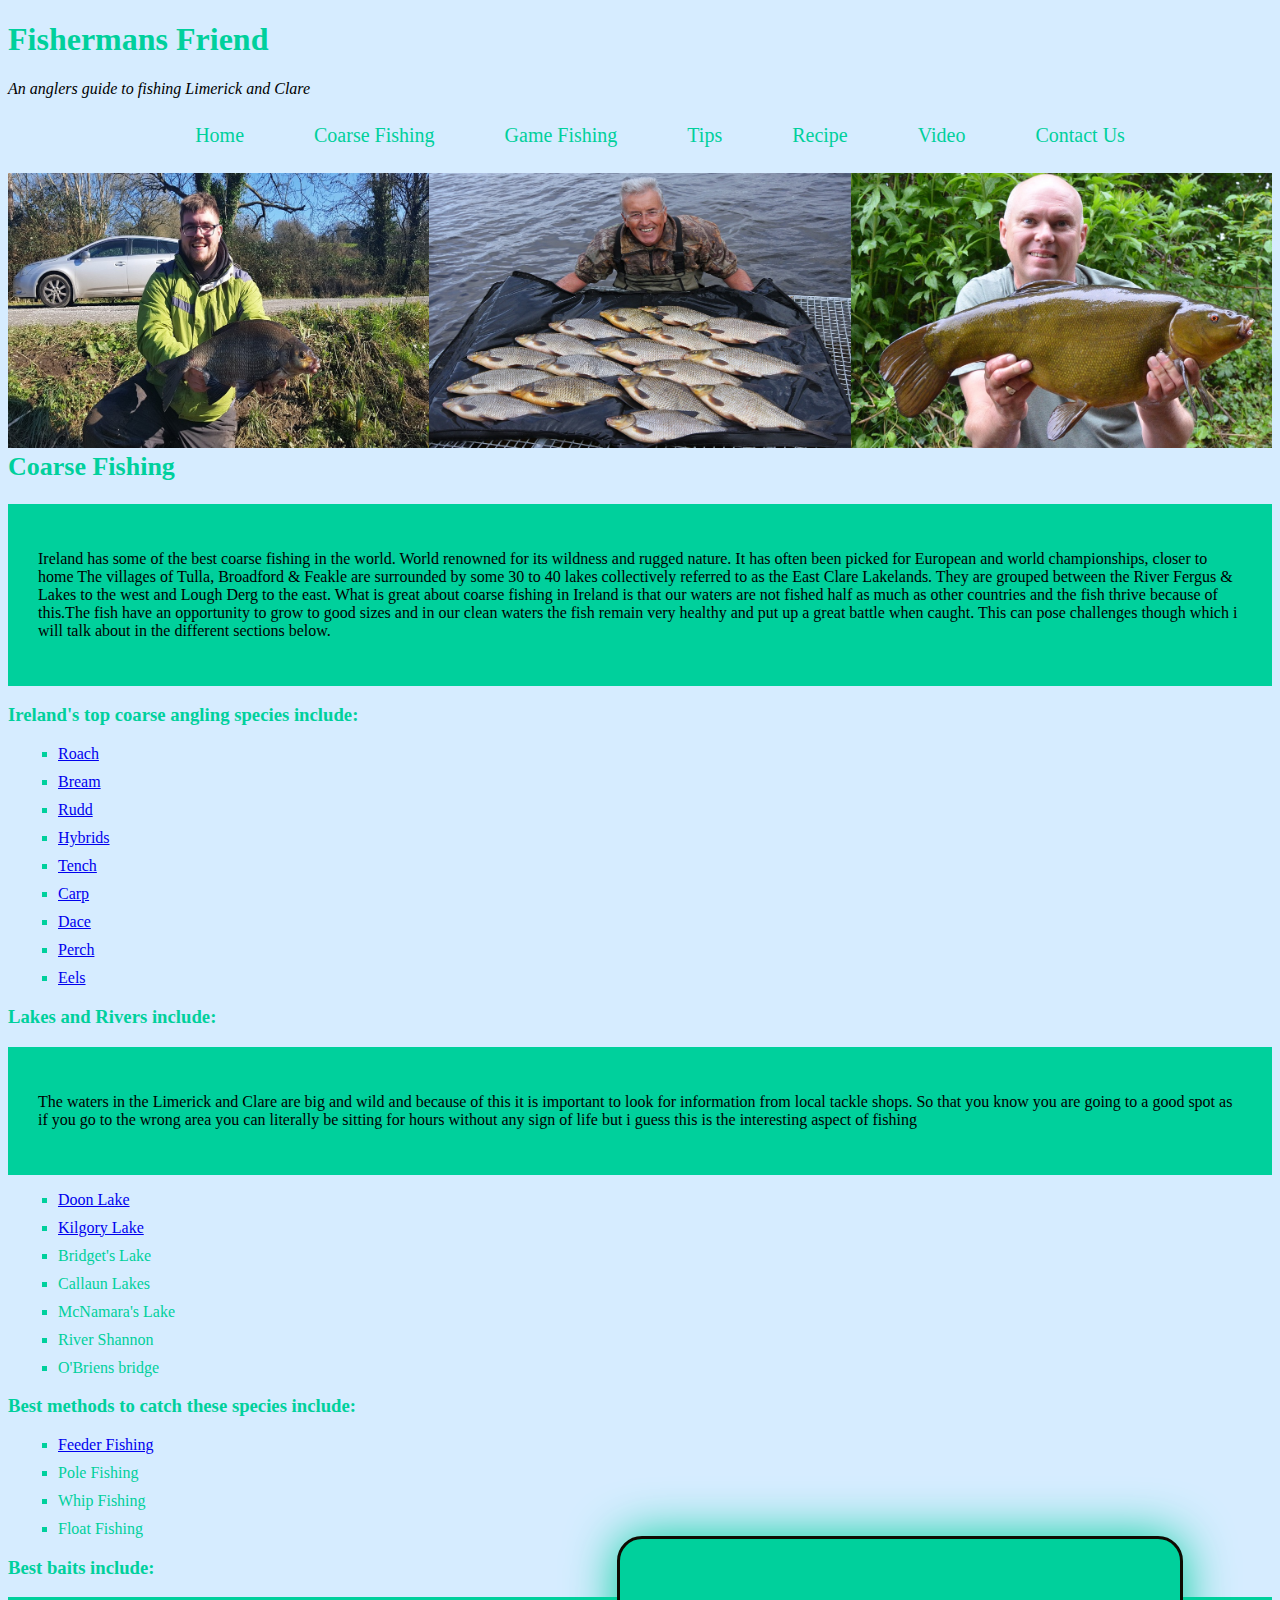
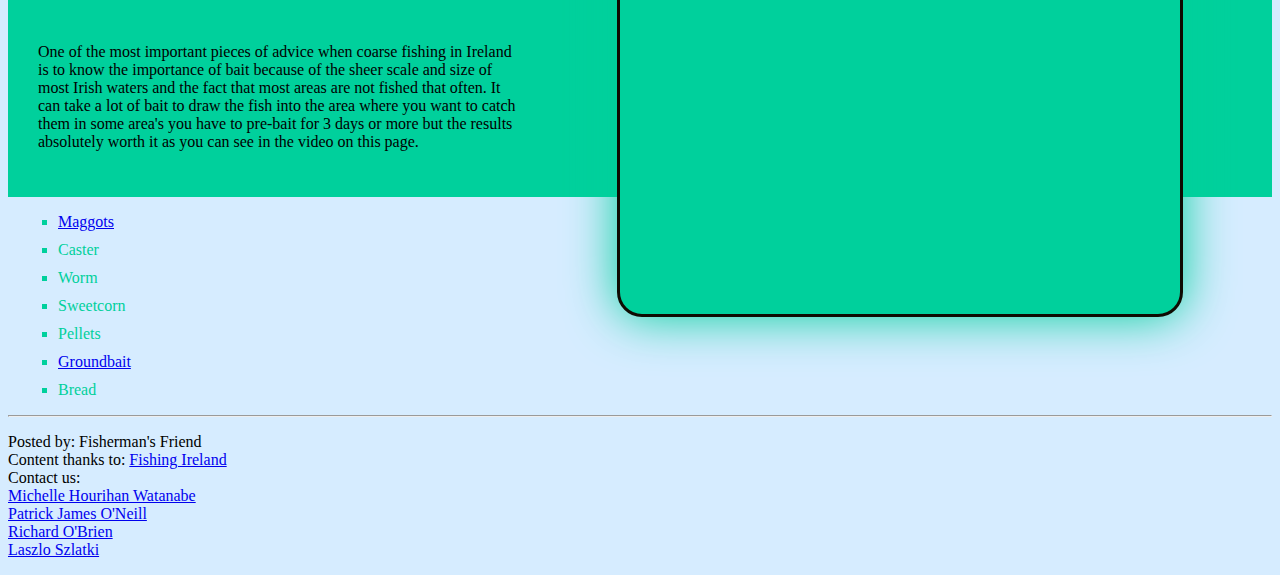
<file: FishermansFriend/HtmlFinal/CoarseFishing.html>
<!DOCTYPE html>
<html>
<title>Coarse Fishing</title>
<head>
	<link rel="stylesheet" href="styles/layout1.css">
</head>
<body>

	<h1 class="style1">Fishermans Friend</h1>
		<p><em>An anglers guide to fishing Limerick and Clare</em></p>

			<ul class="nav">
				<li><a href="index.html">Home</a> 
				<li><a href="CoarseFishing.html">Coarse Fishing</a>
				<li><a href="GameFishing.html">Game Fishing</a>
				<li><a href="Tips.html">Tips</a>
				<li><a href="Recipe.html">Recipe</a>
				<li><a href="videos.html">Video</a>
				<li><a href="contact.html">Contact Us</a>
			</ul>

			<div class="column">
			  <img src="Images/paddy.jpg" alt="Bream" style="width:100%">
			</div>
			<div class="column">
			  <img src="Images/hybrid.jpg" alt="Hybrid" style="width:100%">
			</div>
			<div class="column">
			  <img src="Images/tench.jpg" alt="Tench" style="width:100%">
			</div>
	



		<h2 class="style2">Coarse Fishing</h2>

			 <div class="style">
				<p>
				   Ireland has some of the best coarse fishing in the world. World renowned for its wildness and rugged nature. It has often been picked for European and world championships, 
				   closer to home The villages of Tulla, Broadford & Feakle are surrounded by some 30 to 40 lakes collectively referred to as the East Clare Lakelands. 
				   They are grouped between the River Fergus & Lakes to the west and Lough Derg to the east. 
				   What is great about coarse fishing in Ireland is that our waters are not fished half as much as other countries and the fish thrive because of this.The fish have an opportunity
				   to grow to good sizes and in our clean waters the fish remain very healthy and put up a great battle when caught. This can pose challenges though which i will talk about in the different sections below.
				</p>
			 </div>

			<h3>Ireland's top coarse angling species include:</h3>
				<ul>
					  <li><a href="https://fishinginireland.info/coarse/roach/"target="_blank">Roach</a></li>
					  <li><a href="https://fishinginireland.info/coarse/bream/"target="_blank">Bream</a></li>
					  <li><a href="https://fishinginireland.info/coarse/rudd/"target="_blank">Rudd</a></li>
					  <li><a href="https://fishinginireland.info/coarse/hybrid/"target="_blank">Hybrids</a></li>
					  <li><a href="https://fishinginireland.info/coarse/tench/"target="_blank">Tench</a></li>
					  <li><a href="https://fishinginireland.info/coarse/carp/"target="_blank">Carp</a></li>
					  <li><a href="https://fishinginireland.info/coarse/dace/"target="_blank">Dace</a></li>
					  <li><a href="https://fishinginireland.info/coarse/perch/"target="_blank">Perch</a></li>
					  <li><a href="https://fishinginireland.info/coarse/eel/"target="_blank">Eels</a></li>


				</ul>
				
			<h3>Lakes and Rivers include:</h3>
				<div class="style">
					<p>The waters in the Limerick and Clare are big and wild and because of this it is important to look for information from local tackle shops. 
					   So that you know you are going to a good spot as if you go to the wrong area you can literally be sitting for hours without any sign of life but i guess this is the interesting aspect of fishing
					</p>
				</div>
				
				<ul>
					<li><a href="https://www.google.com/maps/dir//Doon+Lough,+Co.+Clare/@52.8205028,-8.6706548,15z/data=!4m8!4m7!1m0!1m5!1m1!1s0x485b64218e9b3027:0x2dd5c2b929b9ba7a!2m2!1d-8.6639804!2d52.8198378"target="_blank">Doon Lake</a></li>
					<li><a href="https://www.google.com/maps/dir//Kilgory+Lough,+Loughborough,+County+Clare/@52.8517498,-8.7525393,12z/data=!4m8!4m7!1m0!1m5!1m1!1s0x485b645a05b9cdd3:0xc40d043431901fbb!2m2!1d-8.6825!2d52.8516667"target="_blank">Kilgory Lake</a></li>
					<li>Bridget's Lake</li>
					<li>Callaun Lakes</li>
					<li>McNamara's Lake</li>
					<li>River Shannon</li>
					<li>O'Briens bridge</li>
				</ul>

			<h3>Best methods to catch these species include:</h3>

				<div class="vid";>
					<iframe width="560" height="315" 
							src="https://www.youtube.com/embed/_T_Rf4vBgNU" frameborder="0" allow="accelerometer; autoplay; encrypted-media; gyroscope; picture-in-picture" allowfullscreen>
					</iframe>
				</div>

				<ul>
					<li><a href="https://www.youtube.com/watch?v=zsJ3dG8f8yE"target="_blank">Feeder Fishing</a></li>
					<li>Pole Fishing</li>
					<li>Whip Fishing</li>
					<li>Float Fishing</li>

				</ul>

			<h3>Best baits include:</h3>
				<div class="style">
					<p>
						One of the most important pieces of advice when coarse fishing in Ireland is to know the importance of bait because of the sheer scale and size of most Irish waters and the fact
						that most areas are not fished that often. 
						It can take a lot of bait to draw the fish into the area where you want to catch them in some area's you have to pre-bait for 3 days or more but the results absolutely worth it as 
						you can see in the video on this page. 
					</p>
				</div>



				<ul>
					<li><a href="http://www.irishbaitandtackle.com/maggots-casters/"target="_blank">Maggots</a></li>
					<li>Caster</li>
					<li>Worm</li>
					<li>Sweetcorn</li>
					<li>Pellets</li>
					<li><a href="https://www.youtube.com/watch?v=iALktlu69F0&feature=emb_title"target="_blank">Groundbait</a></li>
					<li>Bread</li>
				  
				 
				</ul>
 <hr>
	<footer>
		  <p>
			Posted by: Fisherman's Friend<br>
			Content thanks to: <a href="https://fishinginireland.info/coarse/cspecies/">Fishing Ireland</a><br>
			Contact us: <br>
				<a href="mailto:12174521@studentmail.ul.ie">Michelle Hourihan Watanabe</a><br>
				<a href="mailto:19225539@studentmail.ul.ie">Patrick James O'Neill </a><br>
				<a href="mailto:19212941@studentmail.ul.ie">  Richard O'Brien </a><br>
				<a href="mailto:18169902@studentmail.ul.ie">  Laszlo Szlatki</a><br>
		  </p>
	</footer>

</body>
</html>
</file>
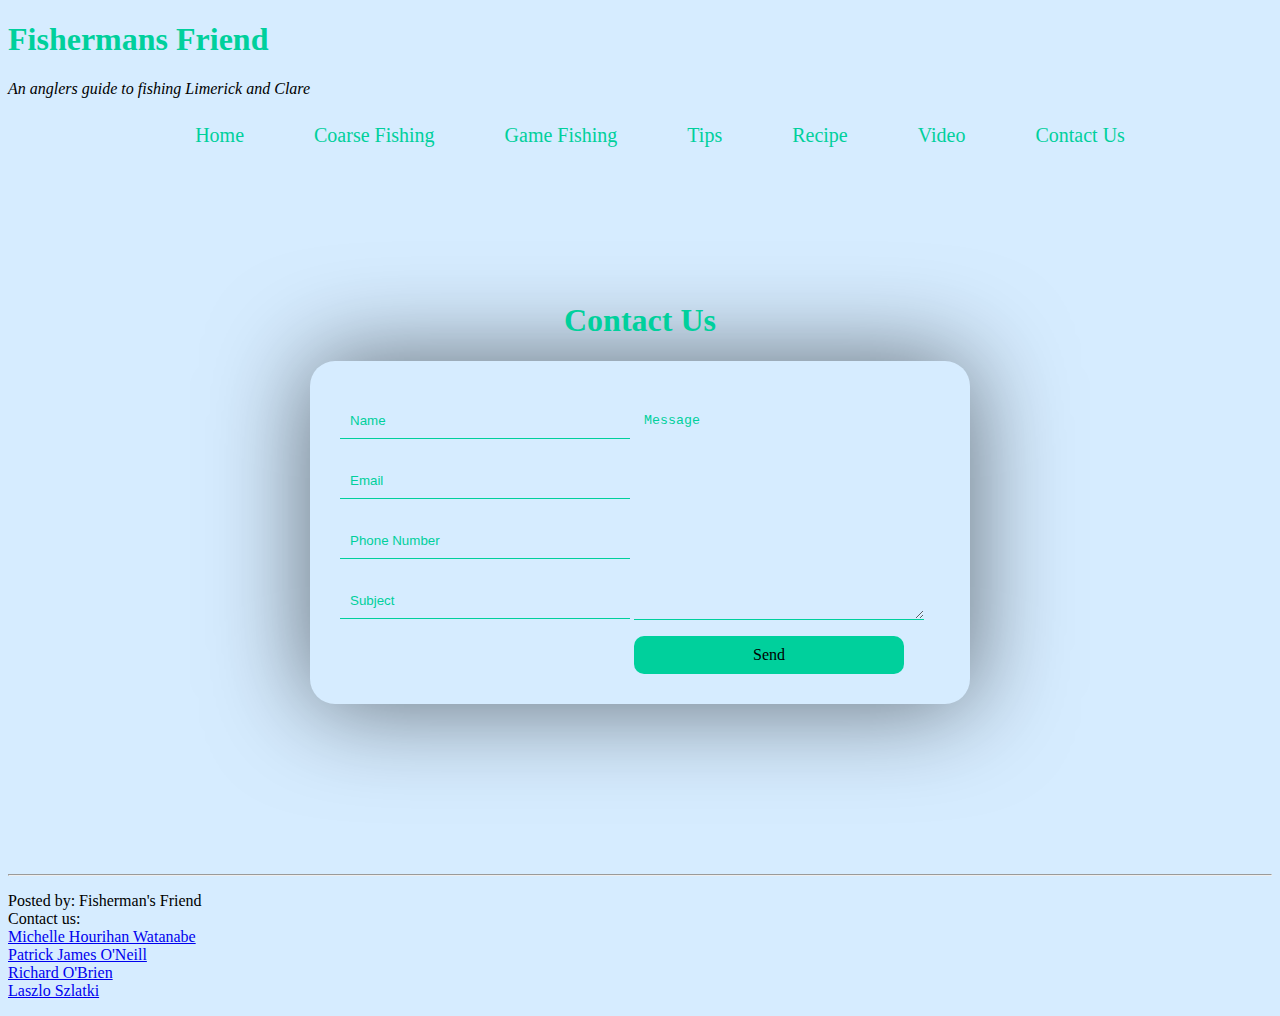
<file: FishermansFriend/HtmlFinal/contact.html>
<!DOCTYPE HTML>
<html lang="en">      
<head>
<meta charset="utf-8">
<title> Contact US </title>
	<link rel="stylesheet" type="text/css" href="styles/layout1.css">
</head>
<body>
	<h1 class="style1">Fishermans Friend</h1>
		<p><em>An anglers guide to fishing Limerick and Clare</em></p>  

			<ul class="nav">
				<li><a href="index.html">Home</a> 
				<li><a href="CoarseFishing.html">Coarse Fishing</a>
				<li><a href="GameFishing.html">Game Fishing</a>
				<li><a href="Tips.html">Tips</a>
				<li><a href="Recipe.html">Recipe</a>
				<li><a href="videos.html">Video</a>
				<li><a href="contact.html">Contact Us</a>
			</ul>
<br>
<br>
<br>
<br>
<br>
<br>
	<h1 class="contact"> Contact Us</h1>

		<div class="wrapp">
			<div class="contus-form">
				<div class="inputs">
					<input type="text" class="input" placeholder="Name">
					<input type="text" class="input" placeholder="Email">
					<input type="text" class="input" placeholder="Phone Number">
					<input type="text" class="input" placeholder="Subject">
				</div>
					<div class="msg">
							<textarea placeholder="Message"  ></textarea>
						<div class="btn">Send</div>
					</div>
			</div>
	</div>
		<br>
		 <br>
		 <br>
		 <br>
		 <br>
		 <br>
		 <br>
		 <br>
		 <br>
<hr>
	<footer>
	  <p>Posted by: Fisherman's Friend<br>
			Contact us: <br>
			<a href="mailto:12174521@studentmail.ul.ie">Michelle Hourihan Watanabe</a><br>
			<a href="mailto:19225539@studentmail.ul.ie">Patrick James O'Neill </a><br>
			<a href="mailto:19212941@studentmail.ul.ie">  Richard O'Brien </a><br>
			<a href="mailto:18169902@studentmail.ul.ie">  Laszlo Szlatki</a><br>
	  </p>
	</footer>
	
</body>
        
</html>
</file>
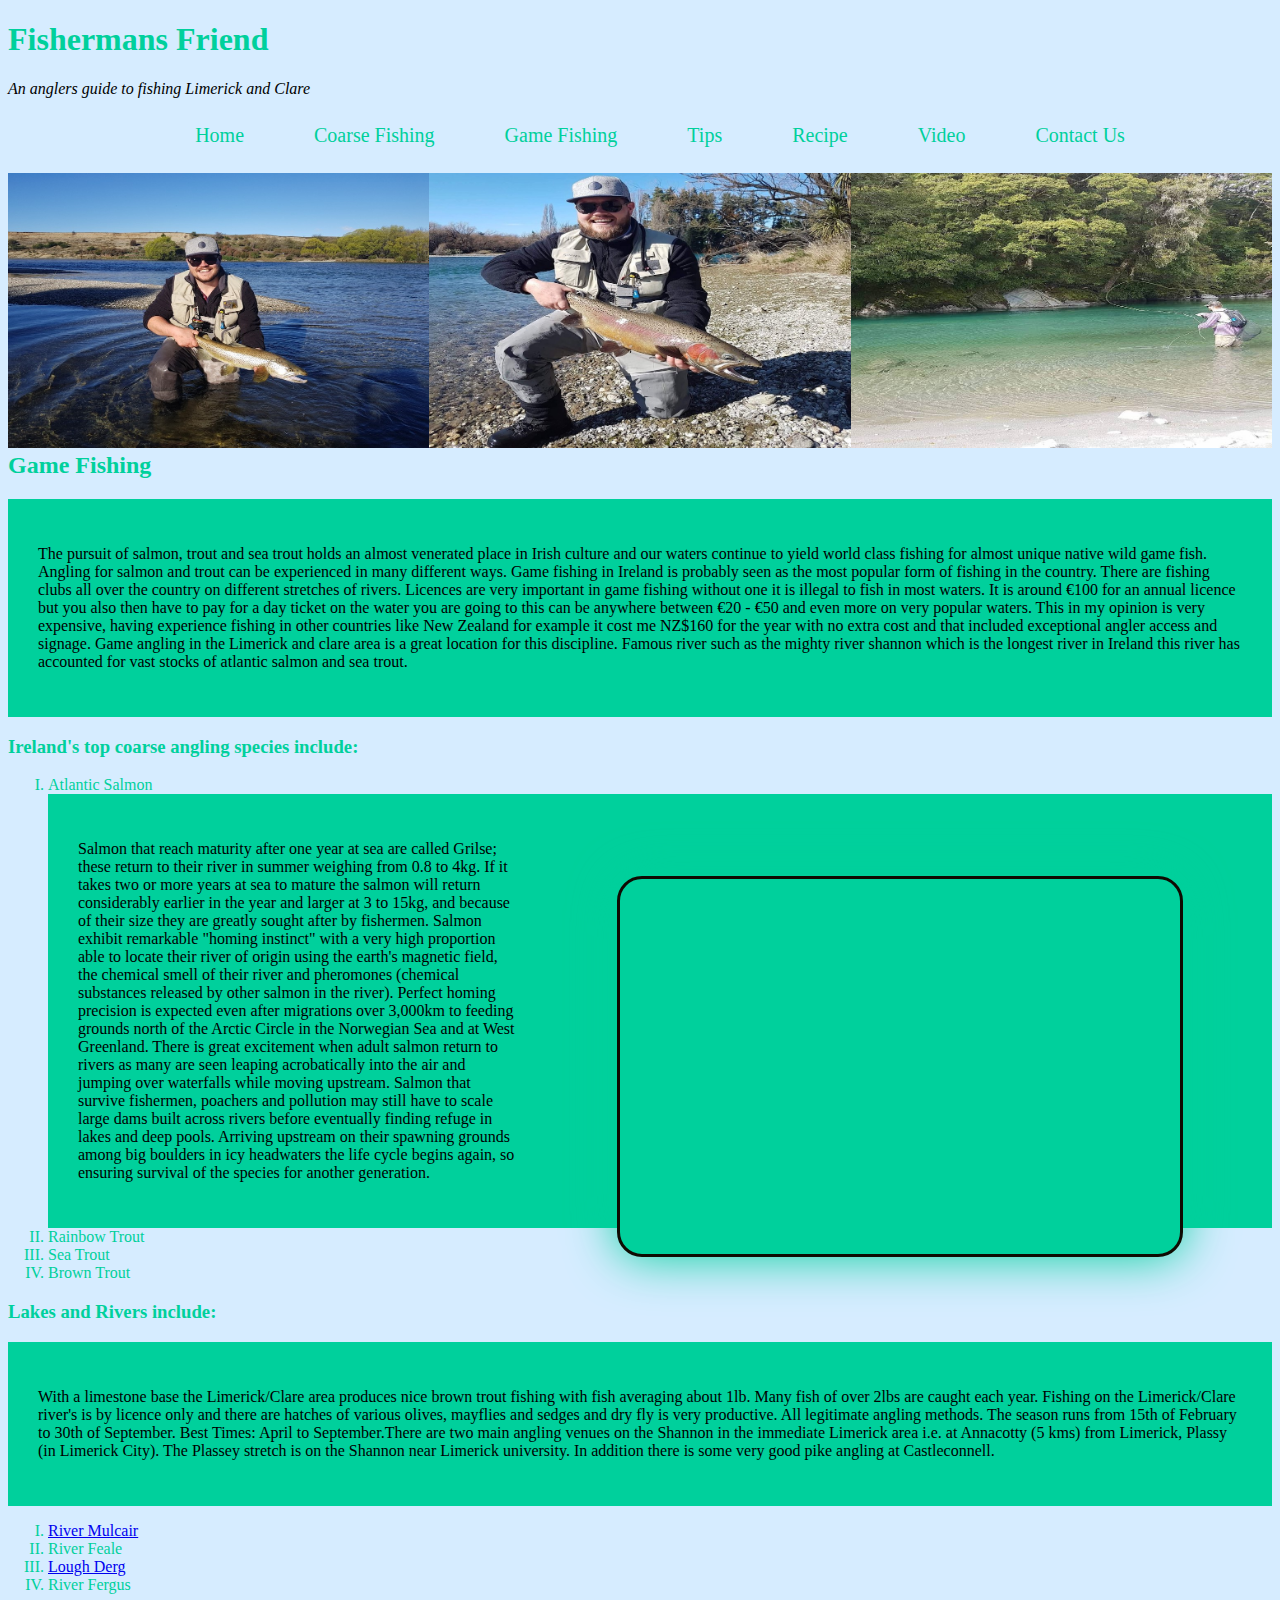
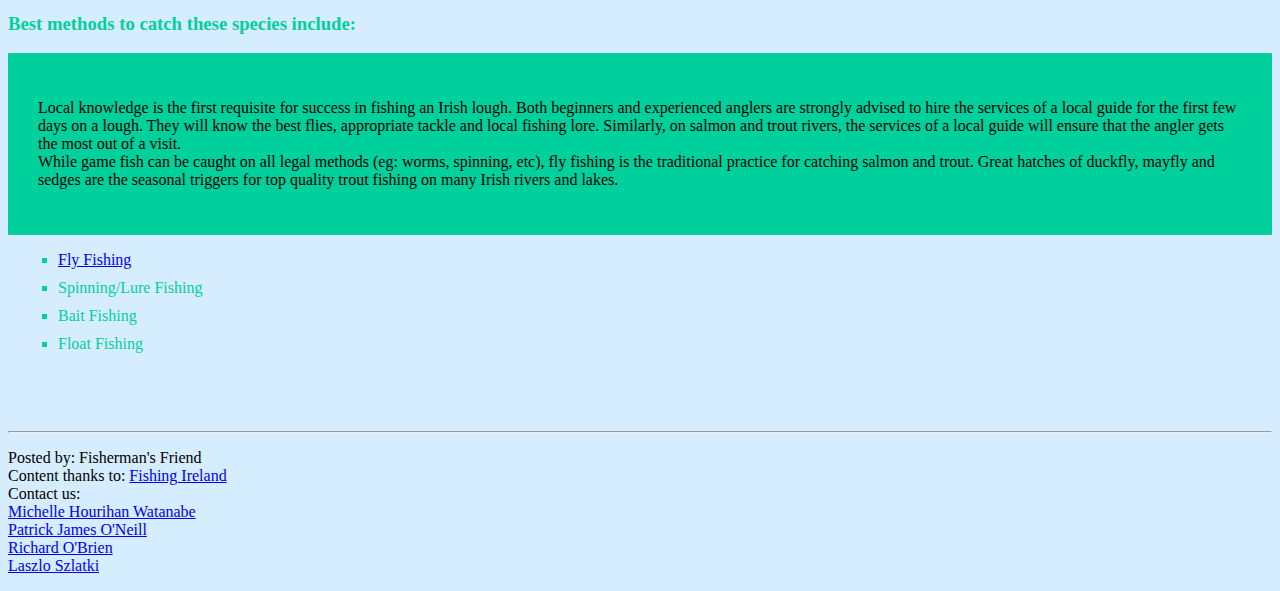
<file: FishermansFriend/HtmlFinal/GameFishing.html>
<!DOCTYPE html>
<html>
<title>Game Fishing</title>
<head>
	<link rel="stylesheet" href="styles/layout1.css">
</head>
<body>
	<h1>Fishermans Friend</h1>
		<p><em>An anglers guide to fishing Limerick and Clare</em></p>

		<ul class="nav">
			<li><a href="index.html">Home</a> 
			<li><a href="CoarseFishing.html">Coarse Fishing</a>
			<li><a href="GameFishing.html">Game Fishing</a>
			<li><a href="Tips.html">Tips</a>
			<li><a href="Recipe.html">Recipe</a>
			<li><a href="videos.html">Video</a>
			<li><a href="contact.html">Contact Us</a>
		</ul>

		<div class="column">
			  <img src="Images/brown.jpg" alt="Brown" style="width:100%">
		</div>
		<div class="column">
			  <img src="Images/bow.jpg" alt="Rainbow" style="width:100%">
		</div>
		<div class="column">
			  <img src="Images/cast.jpg" alt="Cast" style="width:100%">
		</div>
	

		<h2>Game Fishing</h2>

			<div class="style">
				<p>
					The pursuit of salmon, trout and sea trout holds an almost venerated place in Irish culture and our waters continue to yield world class fishing for almost unique native wild game fish.
					Angling for salmon and trout can be experienced in many different ways. Game fishing in Ireland is probably seen as the most popular form of fishing in the country. There are fishing clubs 
					all over the country on different stretches of rivers. Licences are very important in game fishing without one it is illegal to fish in most waters. It is around €100 for an annual licence 
					but you also then have to pay for a day ticket on the water you are going to this can be anywhere between €20 - €50 and even more on very popular waters. This in my opinion is very expensive, 
					having experience fishing in other countries like New Zealand for example it cost me NZ$160 for the year with no extra cost and that included exceptional angler access and signage. 
					Game angling in the Limerick and clare area is a great location for this discipline. Famous river such as the mighty river shannon which is the longest river in Ireland this river has accounted 
					for vast stocks of atlantic salmon and sea trout. 
				</p>
			</div>

			<h3>Ireland's top coarse angling species include:</h3>
				
				<div class="vid";>
					<iframe width="560" height="315" src="https://www.youtube.com/embed/Iriw9eX7VLI" frameborder="0" allow="accelerometer; autoplay; encrypted-media; gyroscope; picture-in-picture" allowfullscreen></iframe>
				</div>
				<ol>
					<li>Atlantic Salmon</li>
						<div class="para">
							<p> 
							    Salmon that reach maturity after one year at sea are called Grilse; these return to their river in summer weighing from 0.8 to 4kg. 
								If it takes two or more years at sea to mature the salmon will return considerably earlier in the year and larger at 3 to 15kg, and because of their size they are greatly sought after by fishermen. 
								Salmon exhibit remarkable "homing instinct" with a very high proportion able to locate their river of origin using the earth's magnetic field, 
								the chemical smell of their river and pheromones (chemical substances released by other salmon in the river). Perfect homing precision is expected even after migrations over 3,000km
								to feeding grounds north of the Arctic Circle in the Norwegian Sea and at West Greenland. There is great excitement when adult salmon return to rivers as many are seen leaping acrobatically
								into the air and jumping over waterfalls while moving upstream. Salmon that survive fishermen, poachers and pollution may still have to scale large dams built across rivers before eventually
								finding refuge in lakes and deep pools. Arriving upstream on their spawning grounds among big boulders in icy headwaters the life cycle begins again, so ensuring survival of the species for another generation.
							</p>
						</div>
					<li>Rainbow Trout</li>
					<li>Sea Trout</li>
					<li>Brown Trout</li>
				</ol>



			<h3>Lakes and Rivers include:</h3>
				<div class="style">
					<p>
					   With a limestone base the Limerick/Clare area produces nice brown trout fishing with fish averaging about 1lb. 
					   Many fish of over 2lbs are caught each year. Fishing on the Limerick/Clare river's is by licence only and there are hatches of various olives, 
					   mayflies and sedges and dry fly is very productive. All legitimate angling methods. The season runs from 15th of February to 30th of September. 
					   Best Times: April to September.There are two main angling venues on the Shannon in the immediate Limerick area i.e. at Annacotty (5 kms) from Limerick, Plassy (in Limerick City).  
					   The Plassey stretch is on the Shannon near Limerick university. In addition there is some very good pike angling at Castleconnell.
					</p>
				</div>
				<ol>
					<li><a href="https://www.google.com/maps/dir//Mulkear+River,+County+Limerick/@52.652566,-8.5868877,12z/data=!4m8!4m7!1m0!1m5!1m1!1s0x485b5eef3ead74a3:0xc2ba428d4fe245f1!2m2!1d-8.5168484!2d52.6524825">River Mulcair</a></li>
					<li>River Feale</li>
					<li><a href="https://www.google.com/maps/dir//Lough+Derg/@52.931941,-8.3963213,12z/data=!4m8!4m7!1m0!1m5!1m1!1s0x485c9ab201c315e9:0xd9fd072513a1d640!2m2!1d-8.326282!2d52.9318581">Lough Derg</a></li>
					<li>River Fergus</li>
				</ol>


			<h3>Best methods to catch these species include:</h3>
				<div class="style">
					<p>
						Local knowledge is the first requisite for success in fishing an Irish lough. Both beginners and experienced anglers are strongly advised to hire the services
						of a local guide for the first few days on a lough. They will know the best flies, appropriate tackle and local fishing lore. Similarly, on salmon and trout rivers, 
						the services of a local guide will ensure that the angler gets the most out of a visit.<br>
						While game fish can be caught on all legal methods (eg: worms, spinning, etc), fly fishing is the traditional practice for catching salmon and trout. 
						Great hatches of duckfly, mayfly and sedges are the seasonal triggers for top quality trout fishing on many Irish rivers and lakes.
					</p>
				</div>

				<ul>
				  <li><a href="https://www.youtube.com/watch?v=E8KNb2O_fQw">Fly Fishing</a></li>
				  <li>Spinning/Lure Fishing</li>
				  <li>Bait Fishing</li>
				  <li>Float Fishing</li>

				</ul>

<br>
<br>
<br>
<hr>
	<footer>
	  <p>
		Posted by: Fisherman's Friend<br>
		Content thanks to: <a href="https://fishinginireland.info/salmon/salmon/">Fishing Ireland</a><br>
		Contact us: <br>
			<a href="mailto:12174521@studentmail.ul.ie">Michelle Hourihan Watanabe</a><br>
			<a href="mailto:19225539@studentmail.ul.ie">Patrick James O'Neill </a><br>
			<a href="mailto:19212941@studentmail.ul.ie">  Richard O'Brien </a><br>
			<a href="mailto:18169902@studentmail.ul.ie">  Laszlo Szlatki</a><br>
	  </p>
	</footer>
	
</body>
</html>
</file>
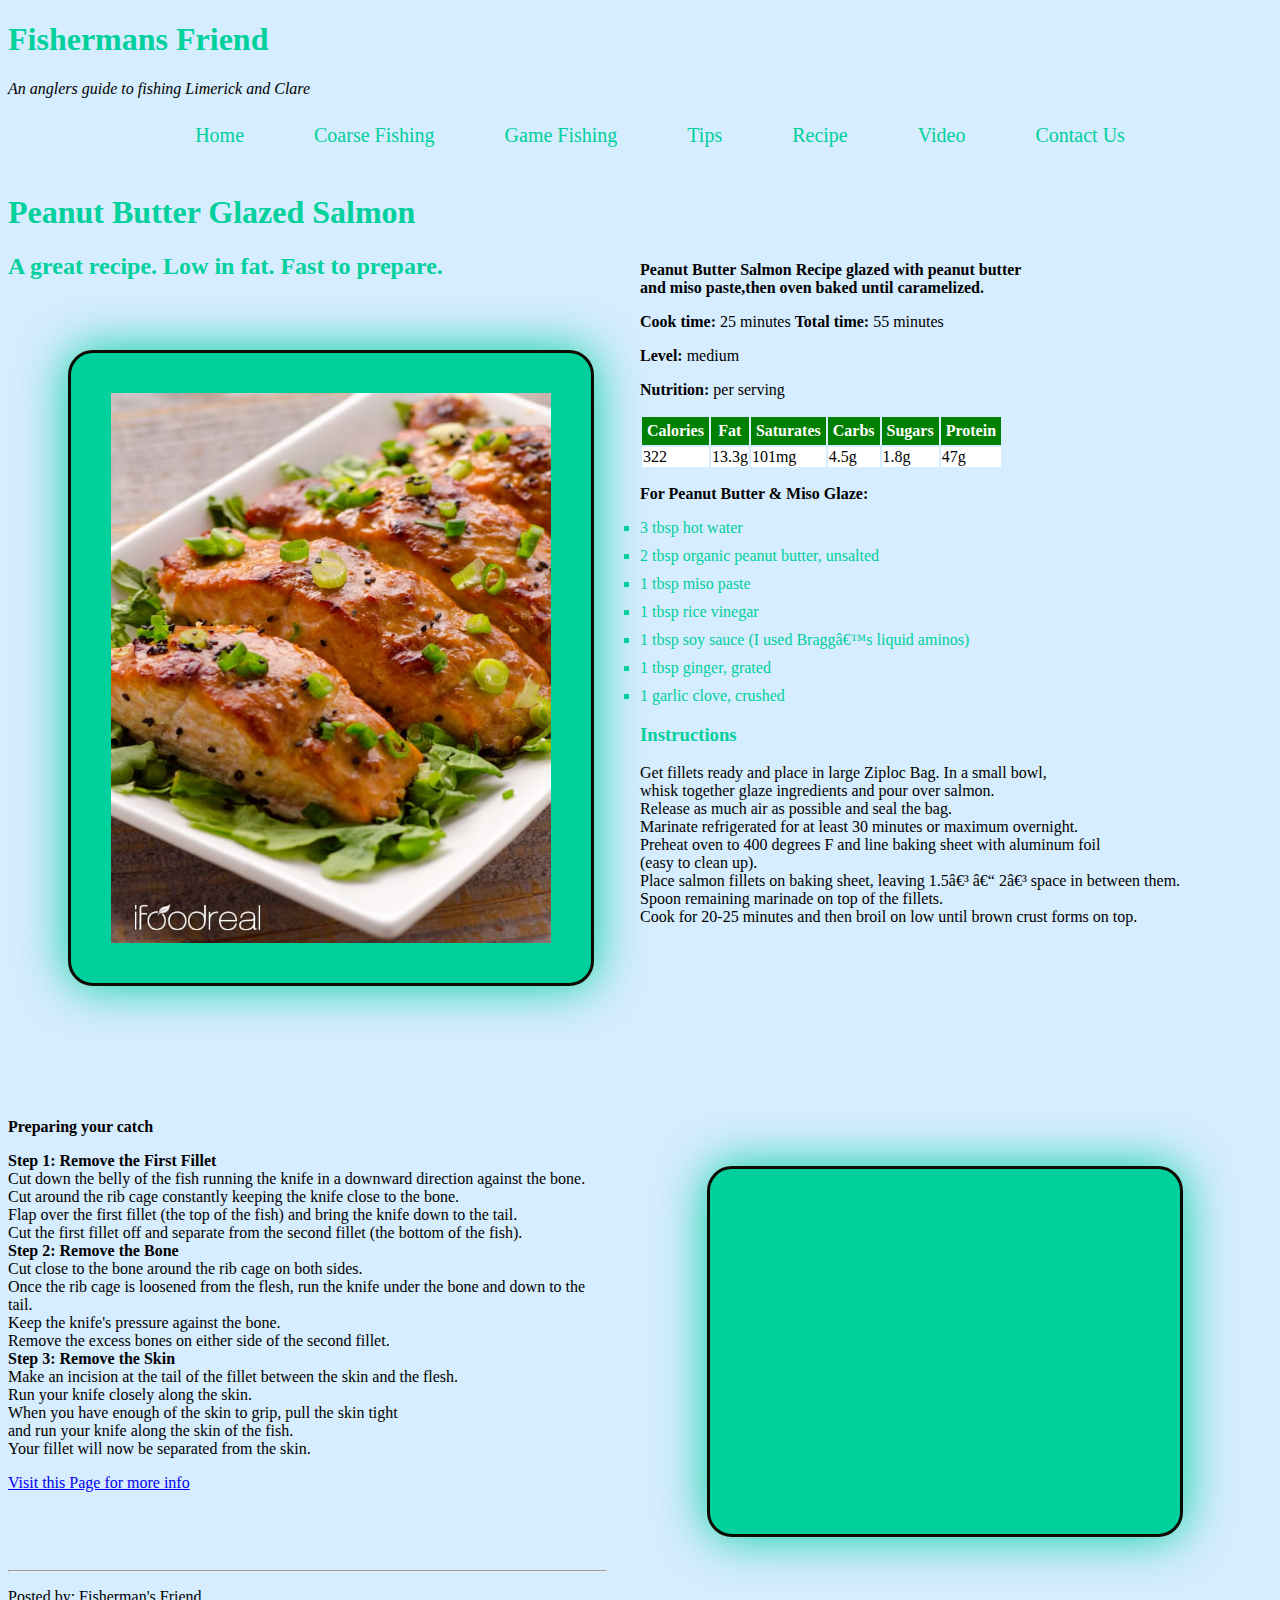
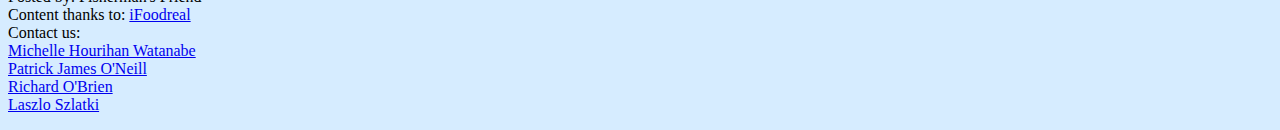
<file: FishermansFriend/HtmlFinal/Recipe.html>
<!DOCTYPE html>
<html>
<head>
<meta http-equiv="Content-Type" content="text/html"; charset=UTF-8">
<title> 
	Recipe  
</title>
	<link href="styles/layout1.css" rel="stylesheet" type="text/css">
</head>
<body>
	<h1>Fishermans Friend</h1>
		<p><em>An anglers guide to fishing Limerick and Clare</em></p> 
	     
	   
		<ul class="nav">
			<li><a href="index.html">Home</a> 
			<li><a href="CoarseFishing.html">Coarse Fishing</a>
			<li><a href="GameFishing.html">Game Fishing</a>
			<li><a href="Tips.html">Tips</a>
			<li><a href="Recipe.html">Recipe</a>
			<li><a href="videos.html">Video</a>
			<li><a href="contact.html">Contact Us</a>
		</ul>
	  
	   
	    <div class="interests">
	   
			<h1> Peanut Butter Glazed Salmon</h1>
		   
				<h2> A great recipe.  Low in fat. Fast to prepare.</h2>
					<div class="recipe">
						<img src="Images/peanut-butter-miso-glazed-salmon.jpg" alt="Peanut Butter Salmon" height="550" ;="" width="450" style="padding:30px"></p>
					</div>
	    </div>
	
			<br>
			<br>
			<br>
			<br>
			<p><b>Peanut Butter Salmon Recipe glazed with peanut butter</b><br><b>and miso paste,then oven baked until caramelized.</b></p>
				<p><b>Cook time:</b> 25 minutes <b>Total time:</b> 55 minutes</p>
				<p><b>Level:</b> medium</p>
				<p><b>Nutrition:</b> per serving</p>
         
		<table>
		<tbody>
				<tr>	
						<th>Calories</th>
						<th>Fat</th>
						<th>Saturates</th>
						<th>Carbs</th>
						<th>Sugars</th>
						<th>Protein</th>
				</tr>
				<tr>
						<td> 322 </td>
						<td> 13.3g </td>
						<td> 101mg </td>
						<td> 4.5g </td>
						<td> 1.8g </td>
						<td> 47g </td>
                </tr>
         </tbody>
		 </table>
		 
		 
				<p><b>For Peanut Butter &amp; Miso Glaze:</b></p>
				
				<ul>
                   <li> 3 tbsp hot water </li>
                   <li> 2 tbsp organic peanut butter, unsalted </li>
                   <li>1 tbsp miso paste </li>
                   <li> 1 tbsp rice vinegar </li>
                   <li>1 tbsp soy sauce (I used Bragg’s liquid aminos) </li>
                   <li>1 tbsp ginger, grated </li>
                   <li> 1 garlic clove, crushed </li>
			     </ul>
				
					<h3> Instructions </h3>
					<p>Get fillets ready and place in large Ziploc Bag. In a small bowl, <br>
					whisk together glaze ingredients and pour over salmon. <br>Release as much air as possible and seal the bag. <br>Marinate refrigerated for at least 30 minutes or maximum overnight.

					<br>Preheat oven to 400 degrees F and line baking sheet with aluminum foil <br>(easy to clean up). <br> Place salmon fillets on baking sheet, leaving 1.5″ – 2″ space in between them. <br>Spoon remaining marinade on top of the fillets.<br> Cook for 20-25 minutes and then broil on low until brown crust forms on top. <br><br><br><br>
					</p>
	
	 <div class="vid1";>
					<iframe width="420" height="315"  
					src="https://www.youtube.com/embed/LnhD4znyPrE" frameborder="0" allow="accelerometer; autoplay; encrypted-media; gyroscope; picture-in-picture" allowfullscreen>
					</iframe>
        </div>
	 
	    <br>
		 <br>
		 <br>
		 <br>
		 <br>
			 
	    <div class="Kreisler";>
		
				<p><b> Preparing your catch</b></p>
	           <p><b>Step 1: Remove the First Fillet</b><br>
					Cut down the belly of the fish running the knife in a downward direction against the bone. 
					<br>Cut around the rib cage constantly keeping the knife close to the bone. <br>Flap over the first fillet (the top of the fish) and bring the knife down to the tail. 
					<br>Cut the first fillet off and separate from the second fillet (the bottom of the fish).<br>

					<b>Step 2: Remove the Bone</b><br>
						Cut close to the bone around the rib cage on both sides.<br> Once the rib cage is loosened from the flesh, run the knife under the bone and down to the tail. <br>Keep the knife's pressure against the bone.
						<br> Remove the excess bones on either side of the second fillet.<br>

					<b>Step 3: Remove the Skin</b><br>
						Make an incision at the tail of the fillet between the skin and the flesh.<br> Run your knife closely along the skin. <br>When you have enough of the skin to grip, pull the skin tight 
						<br> and run your knife along the skin of the fish.<br> Your fillet will now be separated from the skin.
				</p>

				<p><a href=https://www.spar.co.za/Inspiration/Save-Me-Time/Quick-Tricks/How-to-Skin-and-Debone-Fish-Fillets#.XcyY9zP7Q2w> Visit this Page for more info </a>
				<p>
		 </div>
		 <br>
		 <br>
		 <br>
      <hr>
	<footer>
	  <p>	Posted by: Fisherman's Friend<br>
			Content thanks to: <a href="https://ifoodreal.com/peanut-butter-salmon/">iFoodreal</a><br>
			Contact us: <br>
			<a href="mailto:12174521@studentmail.ul.ie">Michelle Hourihan Watanabe</a><br>
			<a href="mailto:19225539@studentmail.ul.ie">Patrick James O'Neill </a><br>
			<a href="mailto:19212941@studentmail.ul.ie">  Richard O'Brien </a><br>
			<a href="mailto:18169902@studentmail.ul.ie">  Laszlo Szlatki</a><br>
	  </p>
	</footer>
  
 </body>
 </html>
</file>
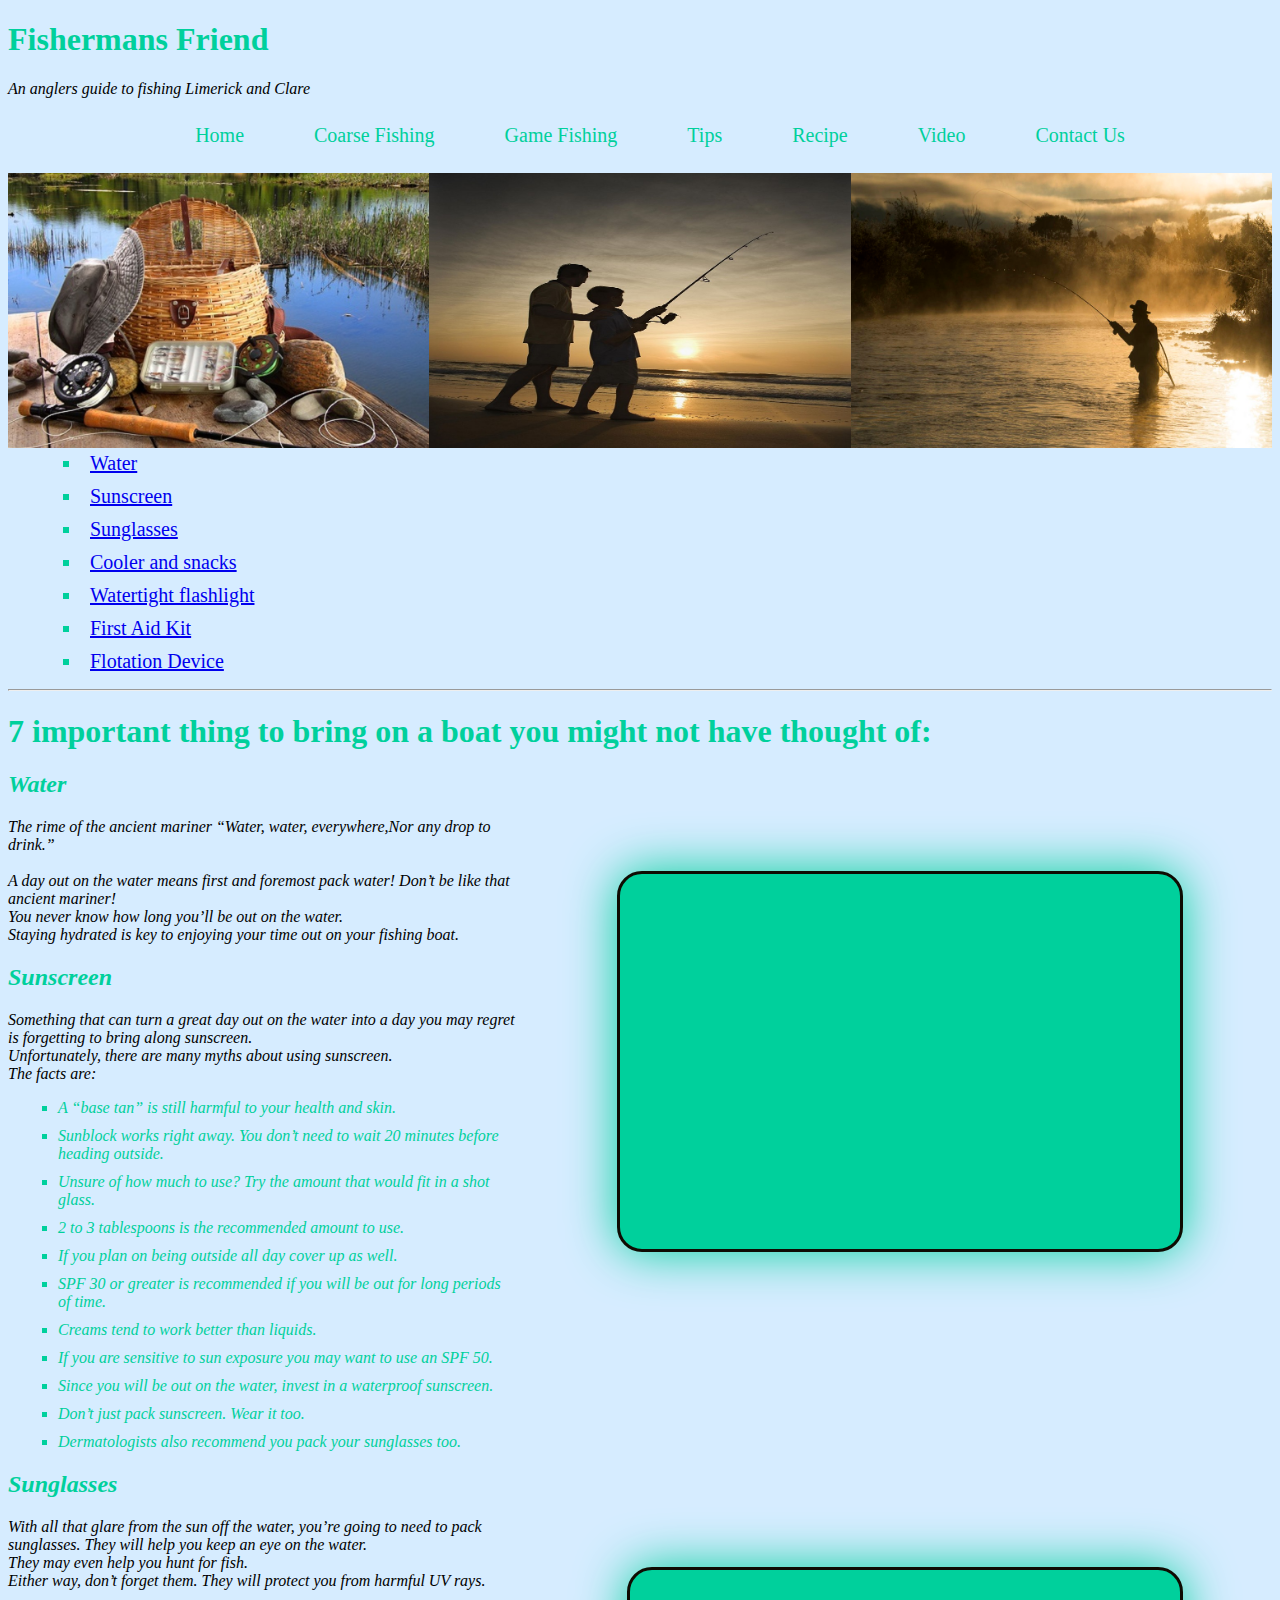
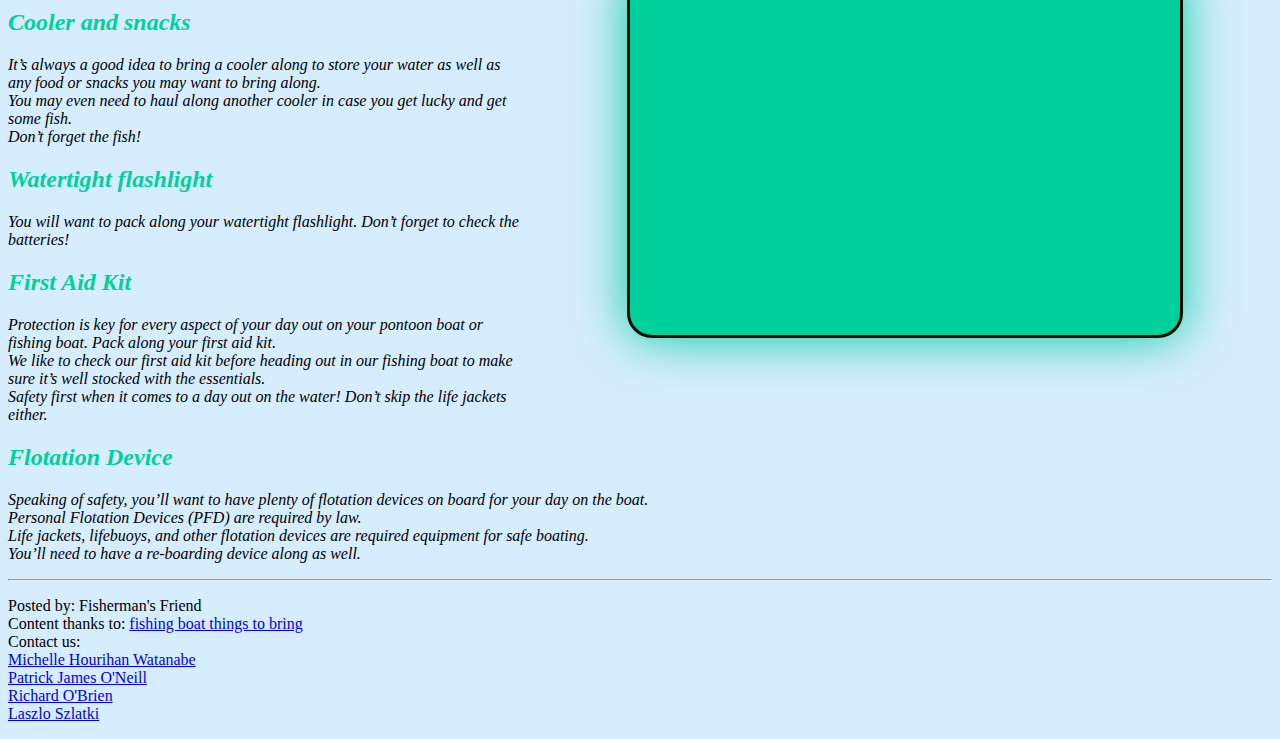
<file: FishermansFriend/HtmlFinal/Tips.html>
<!DOCTYPE html>
 <head>
 <title>Tips</title>	
	<meta charset="UTF-8">
	<link rel="stylesheet" type="text/css" href="styles/layout1.css">
	<!--<link rel="stylesheet" href="styles/boatFishingStyle.css">-->
 </head>
 
 <body> 
<header>
	<h1>Fishermans Friend</h1>
		<p><em>An anglers guide to fishing Limerick and Clare</em></p> 
</header> 

		<ul class="nav">
			<li><a href="index.html">Home</a> 
			<li><a href="CoarseFishing.html">Coarse Fishing</a>
			<li><a href="GameFishing.html">Game Fishing</a>
			<li><a href="Tips.html">Tips</a>
			<li><a href="Recipe.html">Recipe</a>
			<li><a href="videos.html">Video</a>
			<li><a href="contact.html">Contact Us</a>
		</ul>

		<div class="column">
			<img src="Images/gear.jpg" alt="Fishing Gear" style="width:100%">
		</div>
		<div class="column">
		  <img src="Images/kid.jpg" alt="Kid" style="width:100%">
		</div>
		<div class="column">
		  <img src="Images/fishing.jpg" alt="fishing" style="width:100%">
		</div>


		<ul class="essentials">
			<li><a href="#Water">Water</a></li>
			<li><a href="#Sunscreen">Sunscreen</a></li>
			<li><a href="#Sunglasses">Sunglasses</a></li>
			<li><a href="#Cooler and snacks">Cooler and snacks</a></li>
			<li><a href="#Watertight flashlight">Watertight flashlight</a></li>
			<li><a href="#First Aid Kit">First Aid Kit</a></li>
			<li><a href="#Flotation Device">Flotation Device</a></li>
		</ul>

		<p style="clear:both;"></p>  <!--to make the new paragraph display under the floating image -->
<hr>
	<h1> 7 important thing to bring on a boat <strong>you might not have thought of:</strong></h1>
		<article>

			<div class="vid";>
					<iframe width="560" height="315"
					src="https://www.youtube.com/embed/yzwYEn3pDIo" frameborder="0" allow="accelerometer; autoplay; encrypted-media; gyroscope; picture-in-picture" allowfullscreen>
					</iframe>
			</div>

			<h2 id="Water"> Water</h2>
				<p>
					<cite>The rime of the ancient mariner</cite>
					“Water, water, everywhere,Nor any drop to drink.”<br><br>
					
					A day out on the water means first and foremost pack water! Don’t be like that ancient mariner!<br>
					You never know how long you’ll be out on the water. <br>
					Staying hydrated is key to enjoying your time out on your fishing boat.<br>
				</p>
		
		
			<h2 id="Sunscreen"> Sunscreen</h2>
				<p>
					Something that can turn a great day out on the water into a day you may regret is forgetting to bring along sunscreen.<br>
					Unfortunately, there are many myths about using sunscreen.<br>
					The facts are:<br>
					<ul>
						<li>A “base tan” is still harmful to your health and skin.</li>
						<li>Sunblock works right away. You don’t need to wait 20 minutes before heading outside.</li>
						<li>Unsure of how much to use? Try the amount that would fit in a shot glass.</li>
						<li>2 to 3 tablespoons is the recommended amount to use.</li>
						<li>If you plan on being outside all day cover up as well.</li>
						<li>SPF 30 or greater is recommended if you will be out for long periods of time.</li>
						<li>Creams tend to work better than liquids.</li>
						<li>If you are sensitive to sun exposure you may want to use an SPF 50.</li>
						<li>Since you will be out on the water, invest in a waterproof sunscreen.</li>
						<li>Don’t just pack sunscreen. Wear it too.</li>
						<li>Dermatologists also recommend you pack your sunglasses too.</li>
					</ul>	
				</p>
		
				<div class="vid1";>
					<iframe width="560" height="315" 
					src="https://www.youtube.com/embed/osh-39y9csU" frameborder="0" allow="accelerometer; autoplay; encrypted-media; gyroscope; picture-in-picture" allowfullscreen>
					</iframe>
				</div>
		
			<h2 id="Sunglasses"> Sunglasses</h2>
				<p>
					With all that glare from the sun off the water, you’re going to need to pack sunglasses.
					They will help you keep an eye on the water.<br>
					They may even help you hunt for fish.<br>
					Either way, don’t forget them. They will protect you from harmful UV rays.<br>
				</p>
		
			<h2 id="Cooler and snacks"> Cooler and snacks</h2>
				<p>
					It’s always a good idea to bring a cooler along to store your water as well as any food or snacks you may want to bring along.<br>
					You may even need to haul along another cooler in case you get lucky and get some fish.<br>
					Don’t forget the fish!
				</p>

			<h2 id="Watertight flashlight"> Watertight flashlight</h2>
				<p>
					You will want to pack along your watertight flashlight. Don’t forget to check the batteries!
				</p>

			<h2 id="First Aid Kit"> First Aid Kit</h2>
				<p>
					Protection is key for every aspect of your day out on your pontoon boat or fishing boat. Pack along your first aid kit.<br>
					We like to check our first aid kit before heading out in our fishing boat to make sure 
					it’s well stocked with the essentials.<br>
					Safety first when it comes to a day out on the water! Don’t skip the life jackets either.<br>
				</p>

			<h2 id="Flotation Device"> Flotation Device</h2>
				<p>
					Speaking of safety, you’ll want to have plenty of flotation devices on board for your day on the boat.<br>
					Personal Flotation Devices (PFD) are required by law.<br>
					Life jackets, lifebuoys, and other flotation devices are required equipment for safe boating.<br>
					You’ll need to have a re-boarding device along as well.<br>
				</p>
	<hr>
		</article>

	<footer>
	  <p>
			Posted by: Fisherman's Friend<br>
			Content thanks to: <a href="https://www.mywestshore.com/fishing-boat-things-to-bring/">fishing boat things to bring</a><br>
			Contact us: <br>
			<a href="mailto:12174521@studentmail.ul.ie">Michelle Hourihan Watanabe</a><br>
			<a href="mailto:19225539@studentmail.ul.ie">Patrick James O'Neill </a><br>
			<a href="mailto:19212941@studentmail.ul.ie">  Richard O'Brien </a><br>
			<a href="mailto:18169902@studentmail.ul.ie">  Laszlo Szlatki</a><br>
	  </p>
	</footer>
</body>
</html>
</file>
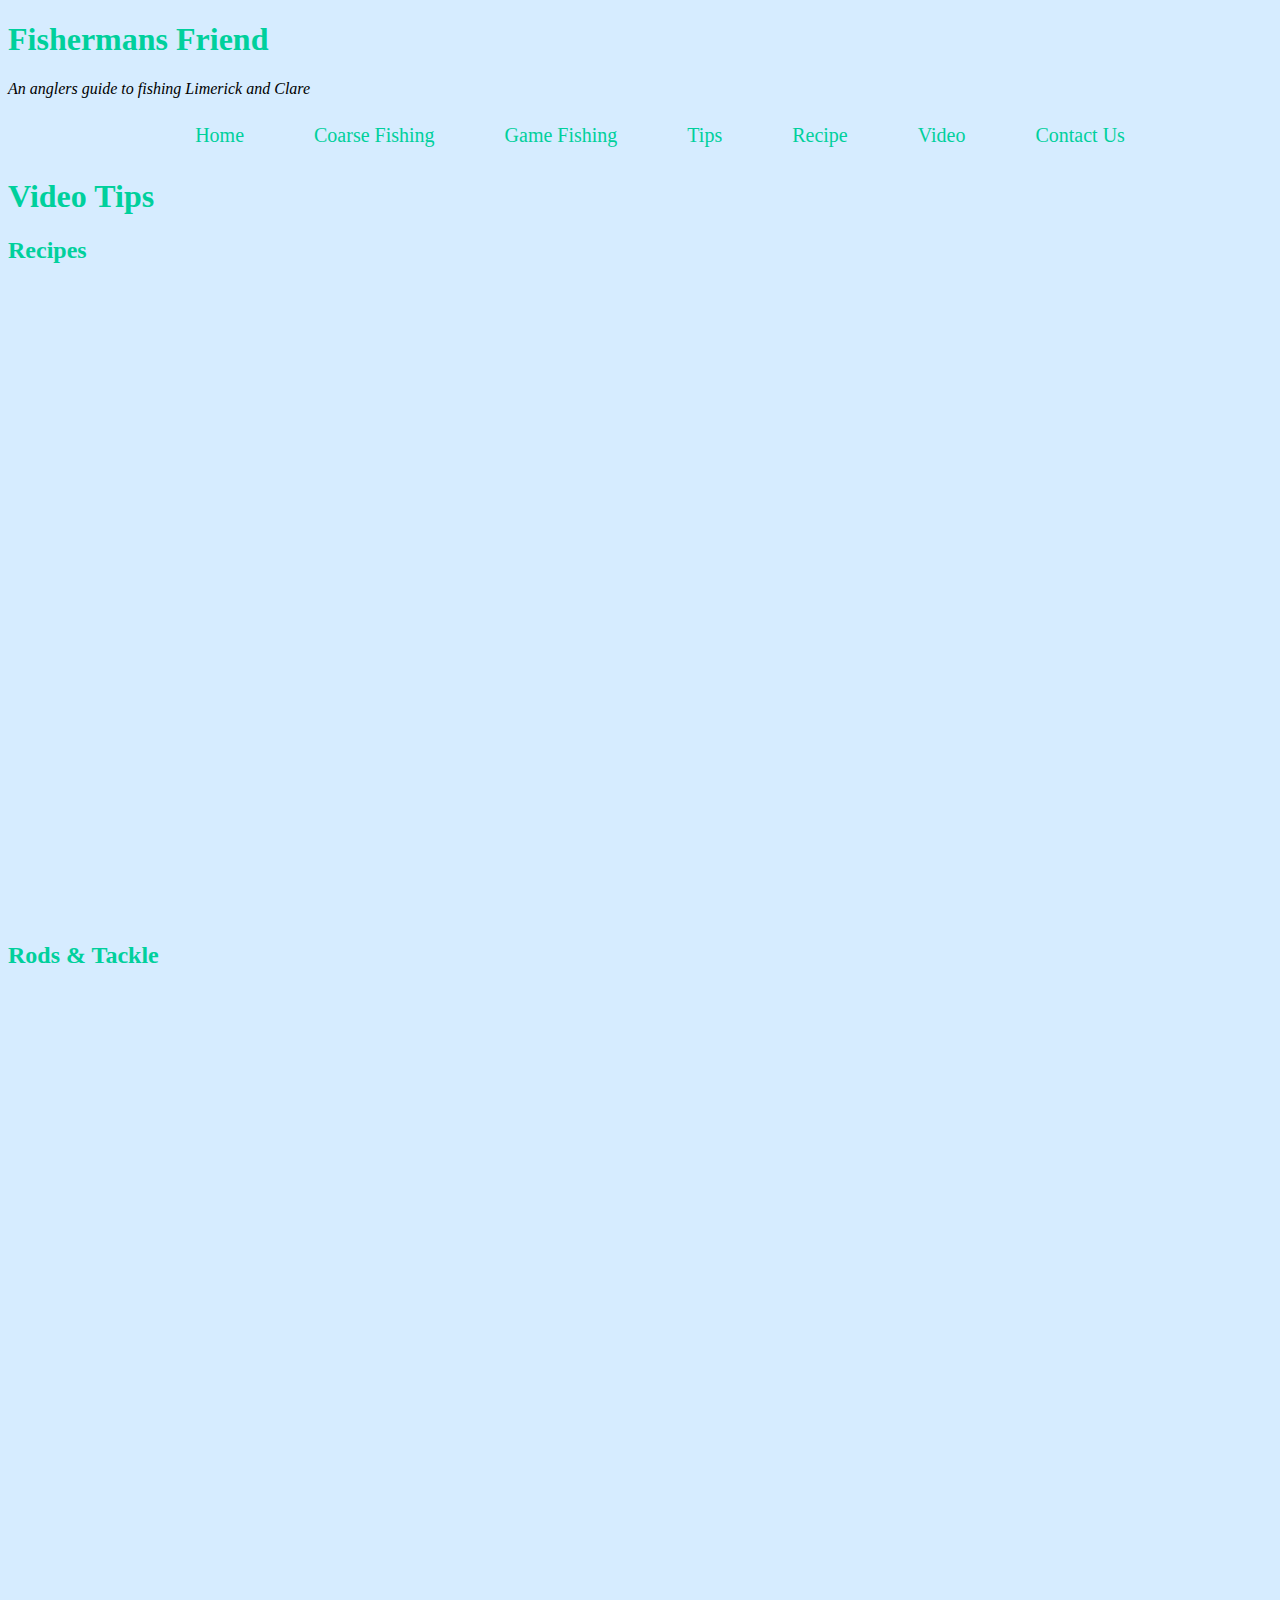
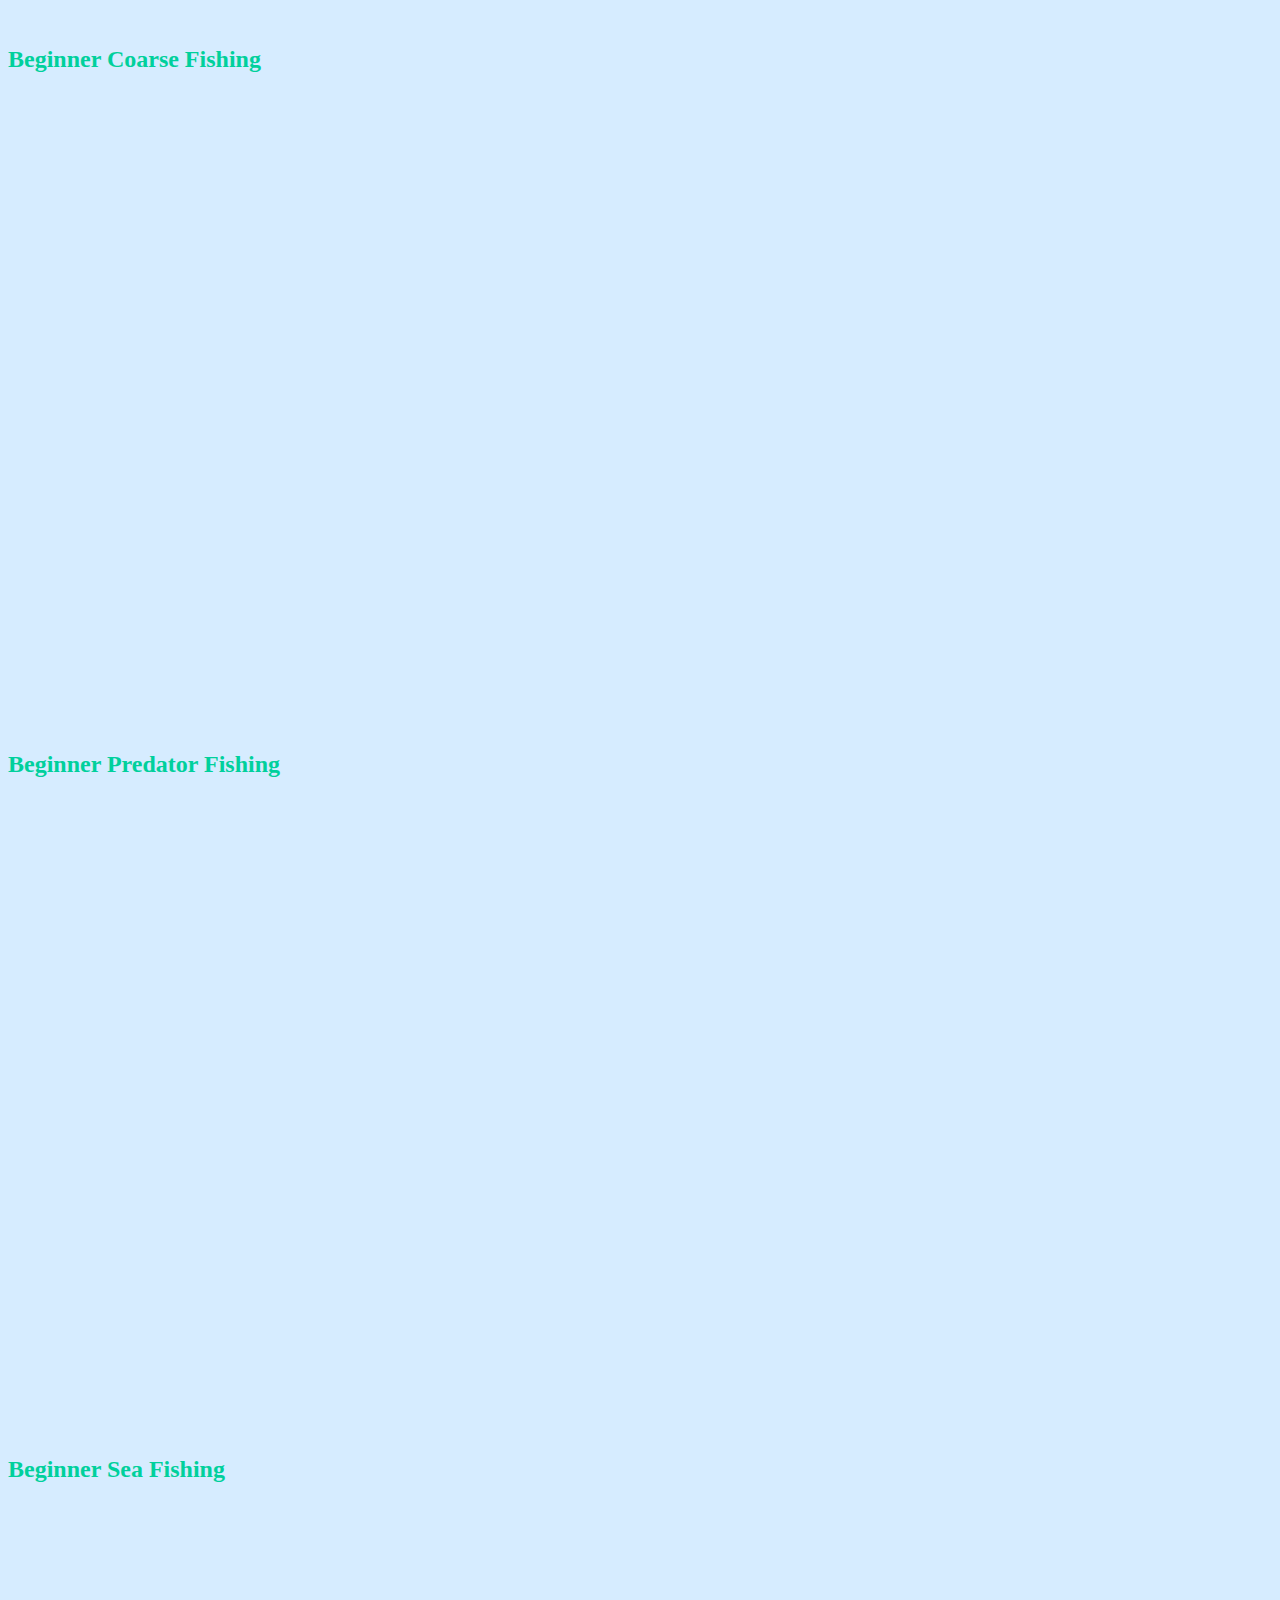
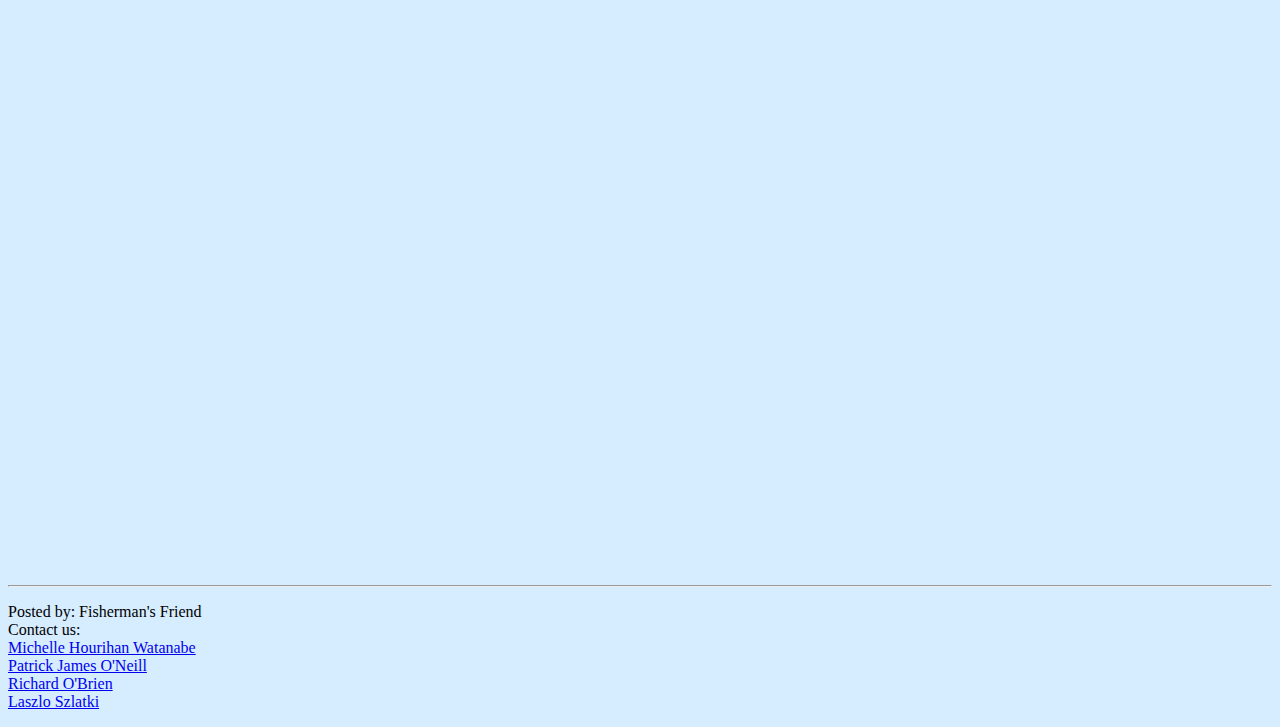
<file: FishermansFriend/HtmlFinal/videos.html>
<!DOCTYPE HTML>
<html lang="en">      
<head>
<meta charset="utf-8">
<title> Videos </title>
	<link rel="stylesheet" type="text/css" href="styles/layout1.css">
</head>
<body>
	<h1 class="style1">Fishermans Friend</h1>
		<p><em>An anglers guide to fishing Limerick and Clare</em></p>

		<ul class="nav">
			<li><a href="index.html">Home</a> 
			<li><a href="CoarseFishing.html">Coarse Fishing</a>
			<li><a href="GameFishing.html">Game Fishing</a>
			<li><a href="Tips.html">Tips</a>
			<li><a href="Recipe.html">Recipe</a>
			<li><a href="videos.html">Video</a>
			<li><a href="contact.html">Contact Us</a>
		</ul>


	<h1> Video Tips</h1>
		<!--


		<div id="page_content"</div>-->

		<div id="iframe-container">

		<h2>Recipes</h2>

			<iframe width="740" height="315" src="https://www.youtube-nocookie.com/embed/Bh1P2Hzusrg" frameborder="0" allow="accelerometer; autoplay; encrypted-media; gyroscope; picture-in-picture" allowfullscreen></iframe>

			<iframe width="740" height="315" src="https://www.youtube-nocookie.com/embed/u8bdtAUpvlA" frameborder="0" allow="accelerometer; autoplay; encrypted-media; gyroscope; picture-in-picture" allowfullscreen></iframe>
		


		<h2>Rods & Tackle</h2>

			<iframe width="740" height="315" src="https://www.youtube-nocookie.com/embed/M4D1RdS4r_4" frameborder="0" allow="accelerometer; autoplay; encrypted-media; gyroscope; picture-in-picture" allowfullscreen></iframe>

			<iframe width="740" height="315" src="https://www.youtube-nocookie.com/embed/S9szTHtPyfA" frameborder="0" allow="accelerometer; autoplay; encrypted-media; gyroscope; picture-in-picture" allowfullscreen></iframe>

		<h2> Beginner Coarse Fishing</h2>

			<iframe width="368" height="315" src="https://www.youtube-nocookie.com/embed/pB7cb5YS1WQ" frameborder="0" allow="accelerometer; autoplay; encrypted-media; gyroscope; picture-in-picture" allowfullscreen></iframe>

			<iframe width="368" height="315" src="https://www.youtube-nocookie.com/embed/fiEkB-EDQuI" frameborder="0" allow="accelerometer; autoplay; encrypted-media; gyroscope; picture-in-picture" allowfullscreen></iframe>

			<iframe width="368" height="315" src="https://www.youtube-nocookie.com/embed/hTGJMreGWLw" frameborder="0" allow="accelerometer; autoplay; encrypted-media; gyroscope; picture-in-picture" allowfullscreen></iframe>

			<iframe width="368" height="315" src="https://www.youtube-nocookie.com/embed/BJnhnJxMwXc" frameborder="0" allow="accelerometer; autoplay; encrypted-media; gyroscope; picture-in-picture" allowfullscreen></iframe>

		<h2> Beginner Predator Fishing</h2>


			<iframe width="740" height="315" src="https://www.youtube-nocookie.com/embed/rwjK_EcnpTg" frameborder="0" allow="accelerometer; autoplay; encrypted-media; gyroscope; picture-in-picture" allowfullscreen></iframe>

			<iframe width="740" height="315" src="https://www.youtube-nocookie.com/embed/Ej8E_wCyo_M" frameborder="0" allow="accelerometer; autoplay; encrypted-media; gyroscope; picture-in-picture" allowfullscreen></iframe>

		<h2> Beginner Sea Fishing</h2>

			<iframe width="740" height="315" src="https://www.youtube-nocookie.com/embed/bXm80bnl4jY" frameborder="0" allow="accelerometer; autoplay; encrypted-media; gyroscope; picture-in-picture" allowfullscreen></iframe>

			<iframe width="740" height="315" src="https://www.youtube-nocookie.com/embed/CQLi_zbrJqs" frameborder="0" allow="accelerometer; autoplay; encrypted-media; gyroscope; picture-in-picture" allowfullscreen></iframe>
		</div>
<br>
<br>
<hr>
	<footer>
	  <p>Posted by: Fisherman's Friend<br>
		Contact us:<br>
		<a href="mailto:12174521@studentmail.ul.ie">Michelle Hourihan Watanabe</a><br>
		<a href="mailto:19225539@studentmail.ul.ie">Patrick James O'Neill </a><br>
		<a href="mailto:19212941@studentmail.ul.ie">  Richard O'Brien </a><br>
		<a href="mailto:18169902@studentmail.ul.ie">  Laszlo Szlatki</a><br>
	  </p>
	</footer> 
	
</body>
</html>
</file>
<file: FishermansFriend/HtmlFinal/styles/layout1.css>
body {
     background-color: #D6ECFF;
	}
	  
div.interests{
	 position: static;
     float: left;
	 width: 50%;
	}
	
div.summary {
	position:static;
	border: 1px solid;
	float: right;
	width: 50%
    }
	 
h1  {
    color:#00D09C; 
	font-family:'Ariel Narrow';
	text-shadow: 3px 2px light blue;
	background-color:#D6ECFF;
	text-align: left;
	text-decoration: ;
  }
  
h1.contact {
	color: #00D09C;
	text-align: center;
	font-family: 'Ariel Narrow';
   }
   
h2 {
	font-family:'Verdana';
	color:#00D09C;
	text-align: left;
	}
	
h2.joke {
	font-family:'Verdana';
	color:black;
	text-align: center;
	}
		
h3 {
	 font-family:'Verdana';
	  color: #00D09C;
	  }
	  
p {
    font-family: Verdana;
	text-align: left;
	}
  
table {
    margin: .3em;
    width: 290px;
  }
  
th {
    border: 1px solid glazed-salmon; 
	background: green; 
	color: white; 
	padding:5px; 
	font-family: Verdana;
  }
  
td {
    border: 1px solid white-space; 
	background: white; 
	font-family: Verdana; 
	align:center;
    
  }
  
ul {
	list-style-type: square;
  }
  
li {
  
  font-family: Verdana;
  }
  
ol {
	list-style-type: upper-roman;
	
  }
  
.nav {
    
    
    list-style: none;
    text-align: center;
	
}

.nav > li {
    display: inline-block;
    font-size: 20px;
    padding: 0 25px 0 25px;
    
}

.nav > li > a{
    text-decoration: none;
    color: #00D09C;
    }

.nav > li > a:hover{
    color: #3FFF30;
}

.vid
	{
		border: solid #0F0B02;
		text-align: justify;
		max-width: 500px;
		margin: 100px 89px 80px 100px;
		background: #00D09C;
		padding: 30px;
		border-radius: 25px;
		display: flex;
		box-shadow: 0 0 50px #00D09C;
		float: right;
}

.vid1
  {
	border: solid #0F0B02;
    text-align: justify;
    max-width: 500px;
    margin: 100px 89px 80px 100px;
    background: #00D09C;
    padding: 25px;
    border-radius: 25px;
    display: flex;
    box-shadow: 0 0 50px #00D09C;
	float: right;
}
.recipe
{
    
    border: solid #0F0B02;
    text-align: justify;
    max-width: 500px;
    margin: 50px 89px 80px 60px;
    background: #00D09C;
    padding: 10px;
    border-radius:25px;
    display: flex;
    box-shadow: 0 0 50px #00D09C;
	float: left;
}

.home
{
    
    border: solid #0F0B02;
    text-align: justify;
    max-width: 700px;
    margin: 100px 89px 80px 100px;
    background: #00D09C;
    padding: 30px;
    border-radius:25px;
    display: flex;
    box-shadow: 0 0 50px #00D09C;
	
	
}


.homepic1
{
    background: #00D09C;
    border:  solid #0F0B02;
    max-width: 400px;
    margin: 20px 66px 55px 55px;
    padding: 20px; 
    border-radius: 25px;
    float: right;
    box-shadow: 0 0 50px #00D09C;
    
}

.homepic2
{
    background: #00D09C;
    border:  solid #0F0B02;
    max-width: 550px;
    margin: 20px 66px 155px 650px;
    padding: 20px; 
    border-radius: 25px;
	float: center;
    box-shadow: 0 0 50px #00D09C;
}
div.one 
{
	display: bottom left;
	color: black;
}

.iframe-container {
    position: relative;
	background-color: #99C
	width: 50%;
    padding-bottom: 0;
    height: auto;
}

.iframe-container iframe
{
    position: absolute;
    top: 0;
    left: 0;
    width: auto;
    height: auto;
}

/* This is for the contact page*/
.wrap
{
  position: absolute;
    top: auto;
    transform: translateY(-50%);
    width: 100%;
      
}

.contus-form
{
    
    max-width: 600px;
    margin: 0 auto;
    background: transparant;
    padding: 30px;
    border-radius: 25px;
    display: flex;
    box-shadow: 0 0 100px rgba(0,0,0,0.55);

}

.inputs
{
    
    display: flex;
    flex-direction: column;
    margin-right: 4%;
    
}

.inputs, .msg
{
  width: 45%;  
}
 .inputs .input,
.msg textarea
{
    margin: 12px 0;
    background: transparent;
    border:0;
    border-bottom: 1px solid #00D09C;
    padding: 10px;
    width: 100%;
}

.msg textarea
{
    height: 196px;
}

::-webkit-input-placeholder{
    color: #00D09C;
}

::-maz-input-placeholder{
    color: #00D09C;
}

::-ms-input-placeholder{
    color: #00D09C;
}

.btn
{
    background: #00D09C;
    text-align: center;
    padding: 10px;
    border-radius: 10px;
    color: #000000;
    cursor: pointer;
    
}

@media screen and (max-width: 550px)
{
    .contus-form{
        flex-direction: column;
    }
    .msg textarea{
        height: 90px;
    }
    .inputs, .msg
    {
        width: 100%;
    }
}

.column {

  float: left;
  width: 33.33%;
  /*padding: 5px;*/
}


.para {background-color:#00D09C;
	    color:black;
        padding:30px;}

/* Add a black background color to the top navigation bar */
.topnav {
  overflow: hidden;
  background-color: #e9e9e9;
}

/* Style the links inside the navigation bar */
.topnav {
  float: left;
  display: block;
  color: black;
  text-align: center;
  padding: 16px 18px;
  text-decoration: none;
  font-size: 17px;
}
	
.style {background-color:#00D09C;
	    color: Black;
		padding:30px;
}

	
body {background-color: #D6ECFF;}
	
h1.style1 {	
			color: #00D09C;
			text-align: left;
			}
h2.style2 	 {
				color: #00D09C;
				text-align: left;
				font-size: 26px;
				}
h3	 {color: #00D09C;}

p    {color: #000000;}

li	 {color: #00D09C;}

 div.video {
	float:right;
	padding: 1px;
	width: 50%
	}


/* essentials list*/
ul.essentials{
	list-style-type: square;
	list-style-position: inside;
	color: #00D09C;
	margin: 5px;
	font-size: 20px;
	font-family: 'Arial';
	padding 10px;
}
ul li {
  margin: 10px;
}

p.footer{
	text-align: left;
	color: red;
	padding: 20px;
}
  
	/* Add a black background color to the top navigation bar */
.topnav {
  overflow: hidden;
  background-color: #e9e9e9;
}

/* Style the links inside the navigation bar */
.topnav {
  float: left;
  display: block;
  color: black;
  text-align: center;
  padding: 16px 18px;
  text-decoration: none;
  font-size: 17px;
}


  body {
     background-color: #D6ECFF;
	}
	  
  div.interests{
	 position: static;
     float: left;
	 width: 50%;
	}
	
	div.summary {
	position:static;
	border: 1px solid;
	float: right;
	width: 50%
    }
  
  div.music {
	float:right;
	padding: 1px;
	width: 40%
	}
	
  div.kreisler{
    float:center;
	width:50%;
	}
	
  article	{
	font-style: italic;
	}
</file>
<file: FishermansFriend/HtmlFinal/styles/boatFishingStyle.css>
body{
	background-color: #D6ECFF;
	padding: 20px; 
}

h1{
	text-align: left;
	color: #00D09C;	
}
h2{
	text-align: left;
	color: #00D09C;
}
p{
	text-align: justify;
}

/*left boat image and link under in the middle*/
div.boatFishingLeft{
	 width: 400px;
	 float: left;
	 padding-right: 30px;
	 padding-left: 350px;
}
div.boatFishingImageLink{
	width:image width px;
	font-size:80%;
	text-align:center;	
}
img.boatFishingImage{
	width: 380px;
	height: 253px;
	border-radius: 20px;
	border: 1px solid #fff;
}

/*right boat image and link under in the middle*/
div.boatFishingRight{
	 width: 400px;
	 float: right;
	 padding-right: 400px;
	 padding-left: 30px;
}

/* essentials list*/
ul.essentials{
	list-style-type: square;
	list-style-position: inside;
	color: #00D09C;
	margin: 5px;
	font-size: 20px;
	font-family: 'Arial';
	padding 10px;
}
ul li {
  margin: 10px;
}

p.footer{
	text-align: left;
	color: red;
	padding: 20px;
}
/* buttons *//*
div.buttons{
	font-size:120%;
	text-align:center;
}
.button {
  background-color: #4CAF50;
  border: none;
  border-radius: 20px;
  color: white;
  padding: 15px 100px;
  text-align: center;
  text-decoration: none;
  display: inline-block;
  font-size: 16px;
  margin: 4px 2px;
  cursor: pointer;
}
*/
</file>
